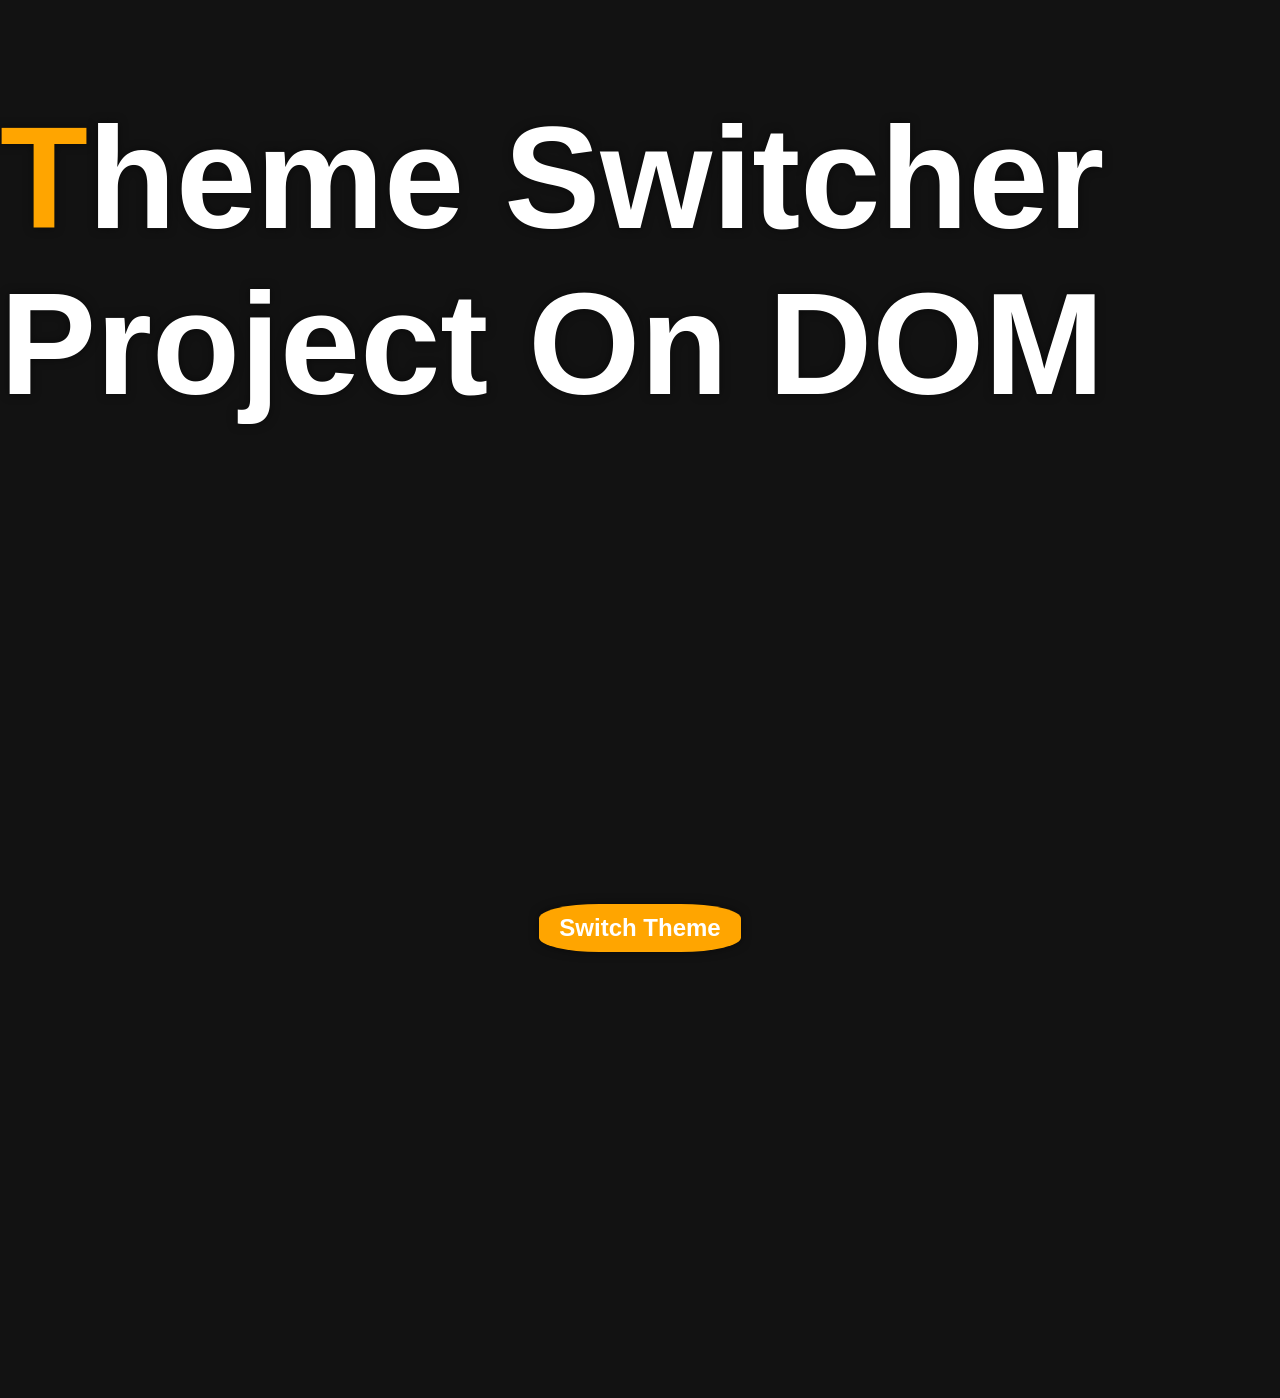
<file: ThemeSwitcher/index.html>
<!DOCTYPE html>
<html lang="en">
<head>
	<meta charset="UTF-8">
	<meta name="viewport" content="width=device-width, initial-scale=1.0">
	<link rel="stylesheet" href="ThemeSwitcher.css">
	<script src="ThemeSwitcher.js"></script>
	<title>Theme Switcher</title>
</head>
<body class="dark-mode">
	<h1 class="theme-title"><span class="span">T</span>heme Switcher Project On DOM</h1>
	<div class="container">
		<button class="theme-btn" onclick="switchThemeBtn()">Switch Theme</button>
</div>
</body>
</html>
</file>
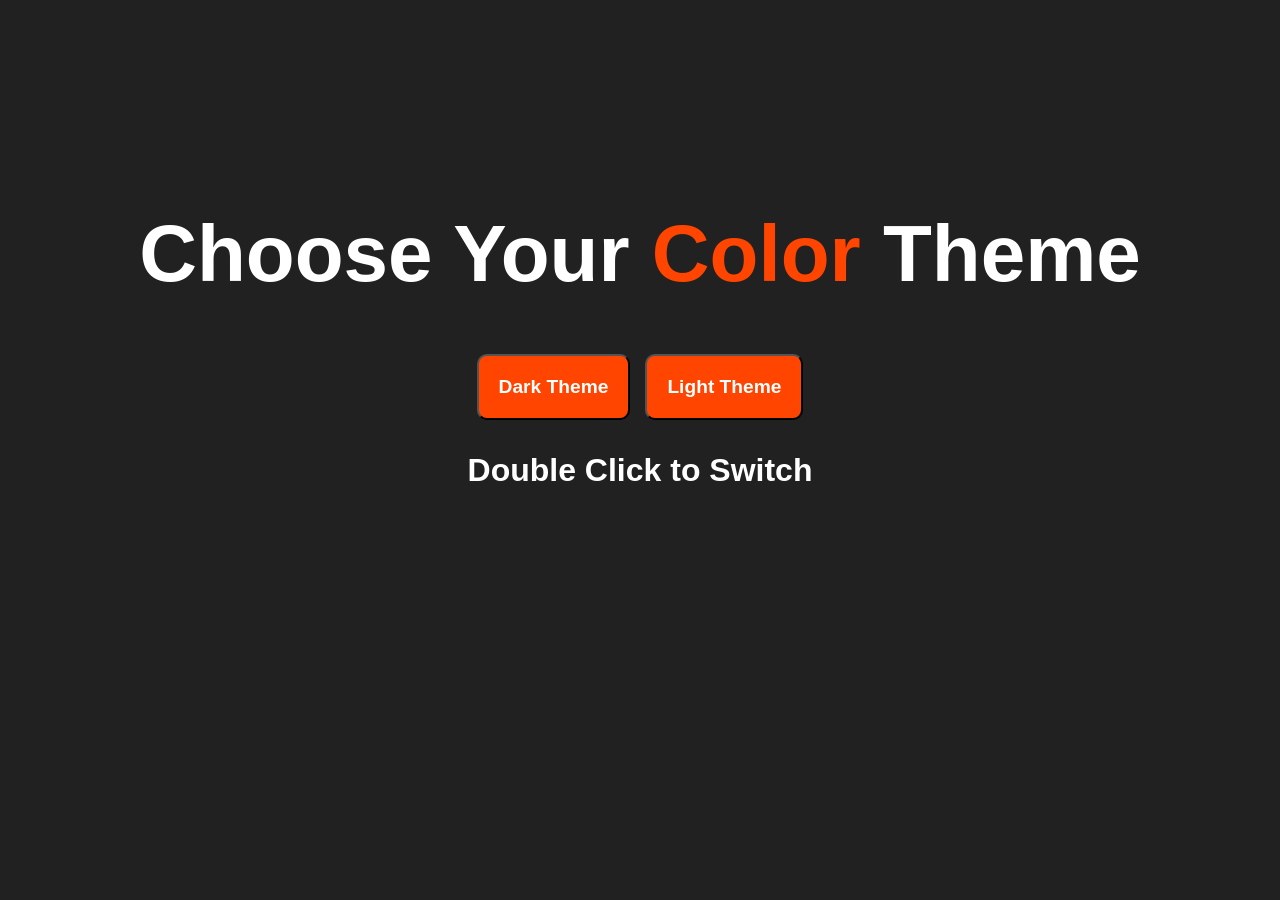
<file: ColerThemeSwitcher/ColorTheme.html>
<!DOCTYPE html>
<html lang="en">
<head>
	<meta charset="UTF-8">
	<meta name="viewport" content="width=device-width, initial-scale=1.0">
	<link rel="stylesheet" href="ColorTheme.css">
	<script src="ColorTheme.js"></script>
	<title>Color Theme Switcher</title>
</head>
<body>
	<h1 class="theme-title">Choose Your <span class="orange">Color</span>  Theme</h1>
	<div class="container">
		<button id="dark-theme" onclick="switchToDarkTheme()">Dark Theme</button>
		<button id="light-theme" onclick="switchToLightTheme()">Light Theme</button>
	</div>
	<p class="switch">Double Click to Switch</p>
</body>
</html>
</file>
<file: ThemeSwitcher/ThemeSwitcher.css>
body {
	margin: 0;
	padding: 0;
	transition: background-color 0.3s ease, color 0.3s ease;
	font-family: sans-serif;
}

.container {
	display: flex;
	flex-direction: column;
	justify-content: center;
	align-items: center;
	height: 100vh;
	text-align: center;
	padding: 20px;
}

.theme-title {
	color: white;
	font-size: 9rem;
	font-weight: bold;
	text-shadow: 0 0 10px rgba(0, 0, 0, 0.5);
	margin-bottom: 30px;
}

.span {
	color: orange;
}

.dark-mode {
	background-color: #121212;
	color: white;
}

.light-mode {
	background-color: #f0f0f0;
	color: black;
}

.theme-btn {
	background-color: orange;
	color: white;
	border-radius: 30%;
	border: none;
	padding: 10px 20px;
	cursor: pointer;
	font-size: 1.5rem;
	transition: background-color 0.3s ease, color 0.3s ease;
	box-shadow: 0 0 10px rgba(0, 0, 0, 0.5);
	font-weight: bold;
}

.theme-btn:hover {
	background-color: white;
	color: black;
	box-shadow: 0 0 20px rgba(0, 0, 0, 0.5);
}

/* 📱 Mobile Devices */
@media (max-width: 600px) {
	.theme-title {
		font-size: 3rem;
	}
	.theme-btn {
		font-size: 1.1rem;
		padding: 8px 16px;
	}
}

/* 📱 Tablets */
@media (max-width: 900px) {
	.theme-title {
		font-size: 5rem;
	}
	.theme-btn {
		font-size: 1.2rem;
		padding: 9px 18px;
	}
}
</file>
<file: ColerThemeSwitcher/ColorTheme.css>
body{
	background-color: #212121;
	color: #ffffff;
	font-family: sans-serif;
}

.theme-title {
	font-size: 5rem;
	text-align: center;
	margin-top: 13rem;
}

.orange {
	color: orangered;
}

.container {
	display: flex;
	justify-content: center;
	align-items: center;
}

#dark-theme {
	background-color: orangered;
	color: white;
	padding: 20px;
	border-radius: 10px;
	font-size: larger;
	font-weight: bold;
}

#dark-theme:hover {
	background-color: white;
	color: orangered;
	cursor: pointer;
	transition: background-color 0.3s ease;
}

#light-theme {
	background-color: orangered;
	color: white;
	padding: 20px;
	border-radius: 10px;
	font-size: larger;
	font-weight: bold;
	margin-left: 15px;
}

#light-theme:hover {
	background-color: white;
	color: orangered;
	cursor: pointer;
	transition: background-color 0.3s ease;
}

.switch {
	justify-content: center;
	text-align: center;
	margin-top: 2rem;
	font-size: 2rem;
	font-weight: bold;
}
</file>
